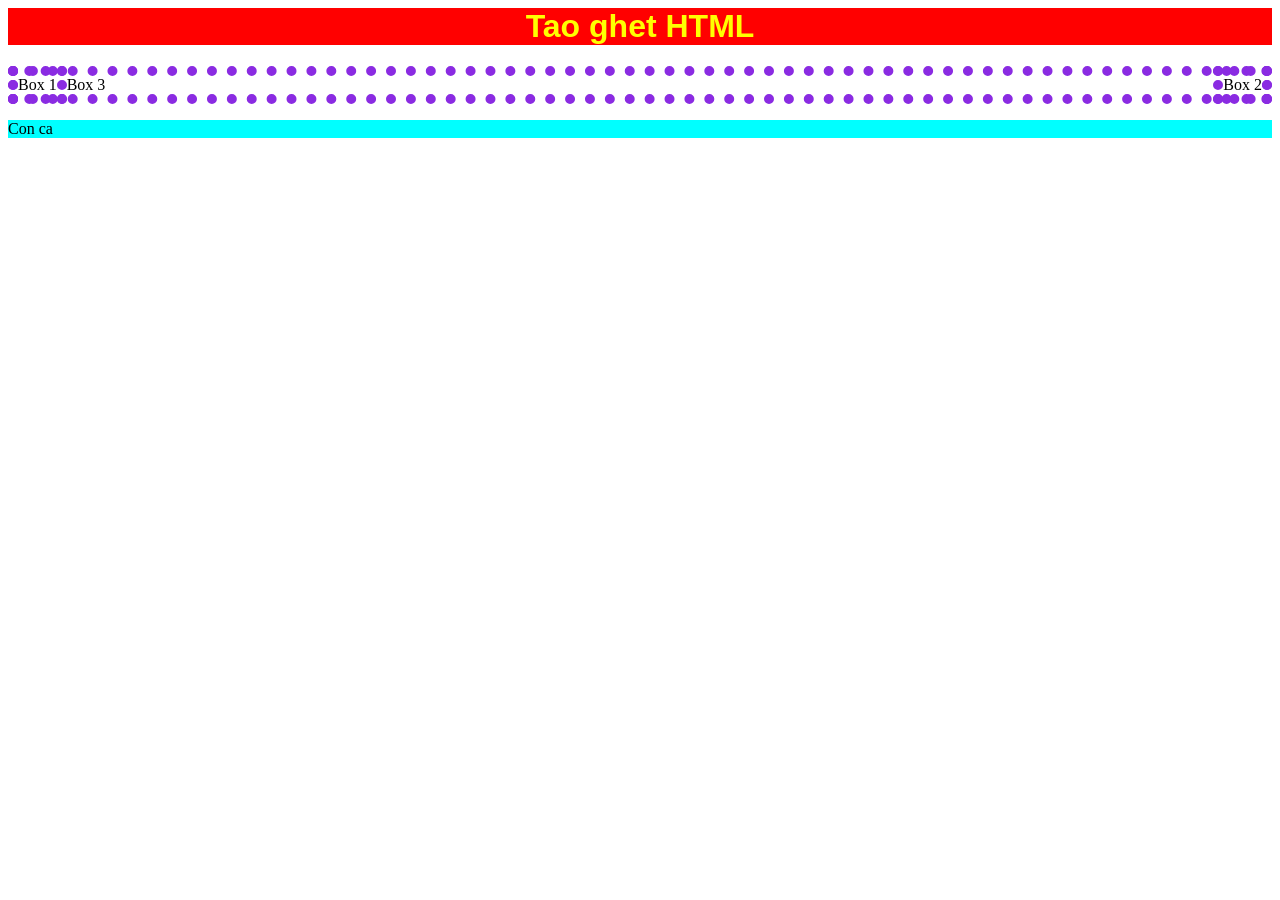
<file: HTML/index.html>
<html>
    <head>
        <style>
            #quabuon{
                background-color: red;
                font-family: Arial, Helvetica, sans-serif;
                text-align: center;
                color:yellow;
            }
            .box{border: 1px solid blue;
                border: blueviolet dotted 10px;}
            p{background-color: aqua; }

        </style>

    </head>
    <body>
        <h1 id = "quabuon" >Tao ghet HTML</h1>
        <div class = "box" style = "float :left"> Box 1</div>        
        <div class = "box" style = "float : right"> Box 2</div>
        <div class = "box"> Box 3</div>
        <p>Con ca</p>
    </body>
</html>
</file>
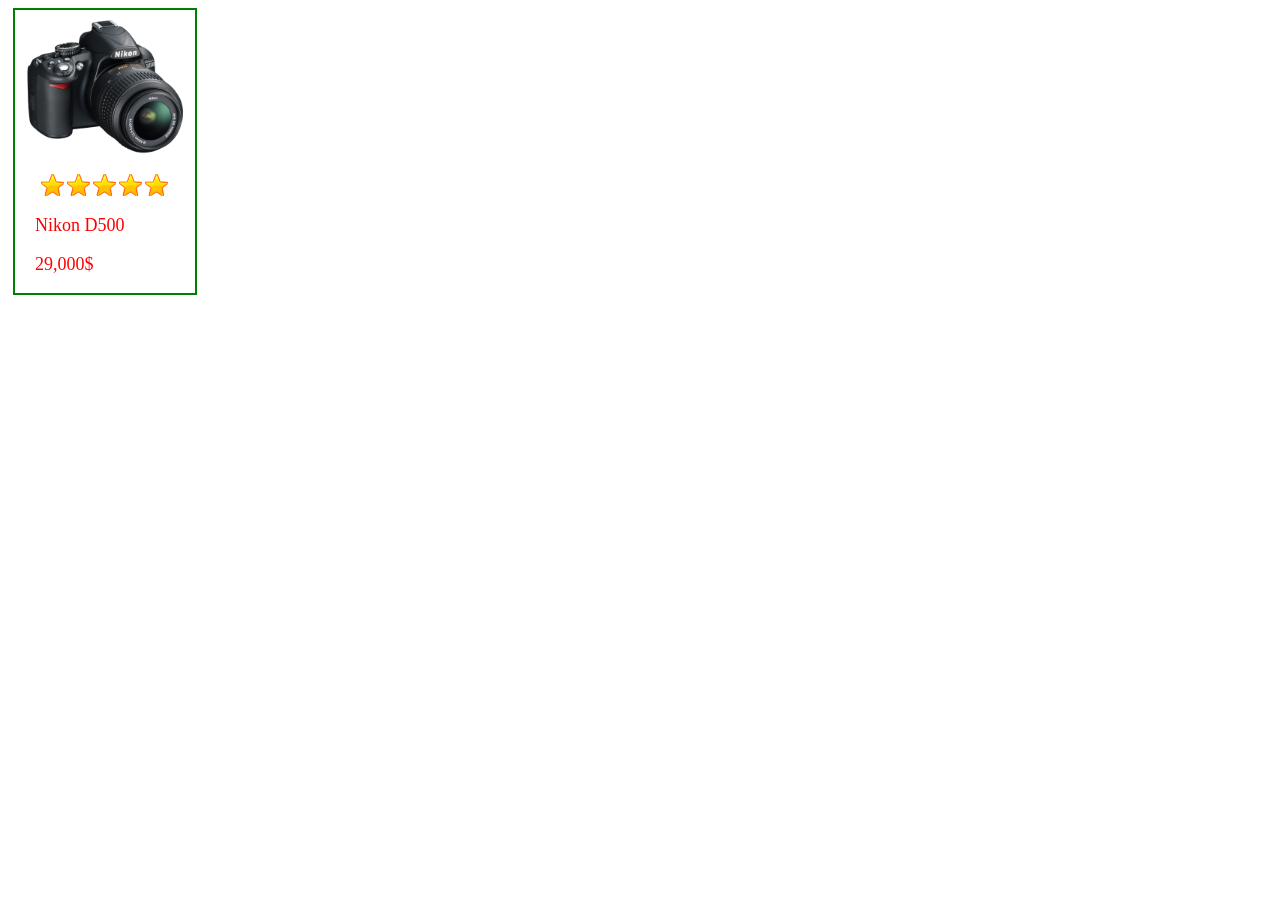
<file: HTML/Buoi03/HangHoa.html>
<html lang = "en">
    <head>
        <meta charset = "UTF-8">
        <meta name = "viewport" content = "width = device-width , initial-scale = 1.0">
        <title>Hang hoa</title>
        <link rel = "stylesheet" href = "./HangHoa.css">
    </head>
    <body>
        <div class = "gallery-item">
            <a target = "_blank" href = "product.png">
                <img src = "product.png" alt = "KHONG CO" width = "400" height = "200">
            </a>
            <div class = "rating">
                <a target = "_blank" href = "Favourites.png">
                    <img src = "Favourites.png" alt = "Ngoi sao!" width = "30">

                </a>
                <a target = "_blank" href = "Favourites.png">
                    <img src = "Favourites.png" alt = "Ngoi sao!" width = "30">

                </a>
                <a target = "_blank" href = "Favourites.png">
                    <img src = "Favourites.png" alt = "Ngoi sao!" width = "30">

                </a>
                <a target = "_blank" href = "Favourites.png">
                    <img src = "Favourites.png" alt = "Ngoi sao!" width = "30">

                </a>
                <a target = "_blank" href = "Favourites.png">
                    <img src = "Favourites.png" alt = "Ngoi sao!" width = "30">

                </a>
            </div>
            <p class = "thong-tin"> Nikon D500</p>
            <p class = "thong-tin"> 29,000$</p>
        </div>
        <br>
    </body>
</html>
</file>
<file: HTML/Buoi03/HangHoa.css>
.hh-box{width: 200px; height: 100px; border:2px solid blue;}
.hh-box:hover{box-shadow: 0 0 10px green;}

.gallery-item{margin:5px; border: 2px solid green; width:180px;}
.gallery-item:hover{border: 2px solid red; box-shadow: 0 0 10px;}
.gallery-item img{width:100%; height: auto; position: relative;}
.rating {
    display: flex;         /* Sắp xếp các ngôi sao theo hàng ngang */
    justify-content: center; /* Căn giữa 5 ngôi sao trong khung (hoặc flex-start nếu muốn căn trái) */
    gap: 2px;              /* Khoảng cách giữa các ngôi sao */
    margin-top: 10px;      /* Khoảng cách với ảnh máy ảnh ở trên */
    margin-bottom: 8px; 
    left:0;   /* Khoảng cách với dòng chữ ở dưới */
}

.thong-tin{
    font-family: 'Times New Roman', Times, serif;
    font-size: large;
    color:red;
    left:20px;
    position:relative;
}
</file>
